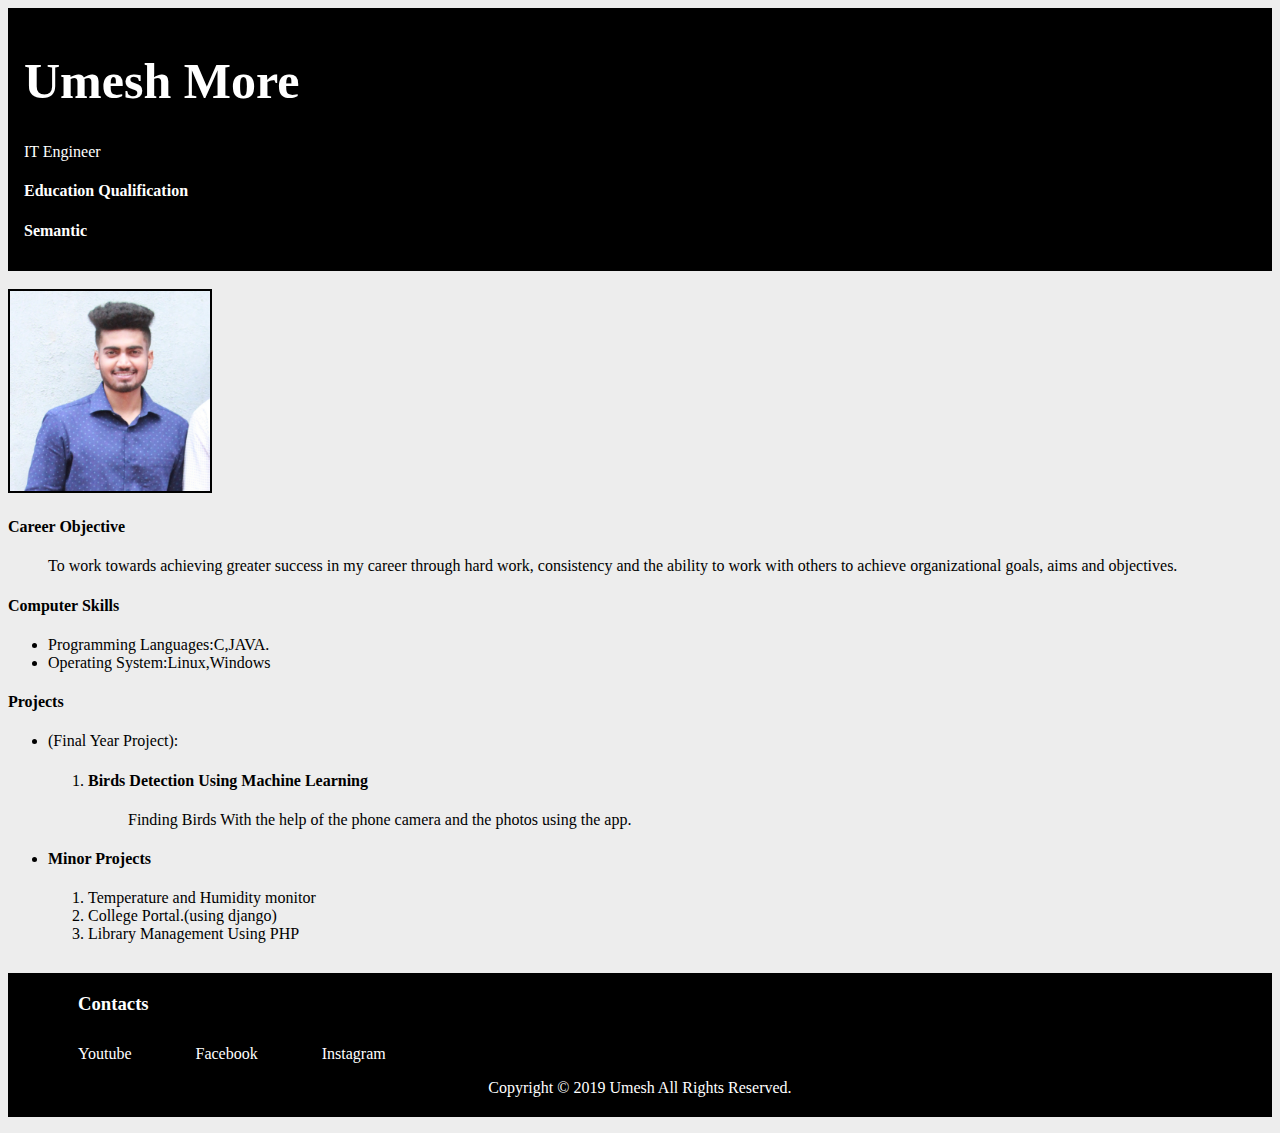
<file: index.html>
<!DOCTYPE html>
<html lang="en">
<head>
    <meta charset="UTF-8">
    <meta name="viewport" content="width=device-width, initial-scale=1.0">
    <meta name="Author" content="Umesh More">
    <meta name="description" content="IT Engineer ">
    <title>My Resume</title>
<link rel="icon" href='./Download/favicon.png'/>
<link rel="stylesheet" href="./style/resume.css">

</head>
<body> 
    <div class="header">
        <a href="./index.html"> <h1>Umesh More</h1></a>
         <p1>IT Engineer<a href="./marks.html"><h4 title="Grades">Education Qualification</h4></a></p1>
          <h4><a href="./semantic.html">Semantic</a></h4>
     </div>
        <br>
    <img src="./Download/umesh.jpg" title="Umesh More " alt="img of Umesh" height="200px" width="200px" class="selfimage">
    
    <dl>
     <dt><h4>Career Objective</h4></dt>
     <dd>
        To work towards achieving greater success in my career through hard work, consistency and the
        ability to work with others to achieve organizational goals, aims and objectives.
     </dd>
    </dl>

<h4>Computer Skills</h4>
<ul>
<li>Programming Languages:C,JAVA.</li>
<li>Operating System:Linux,Windows</li>
</ul>
<h4>Projects</h4>
<ul>
<li>(Final Year Project):</li>
<ol>
 <li><dl>
  <dt><h4>Birds Detection Using Machine Learning</h4></dt>
  <dd>Finding Birds With the help of the phone camera and the photos using the app.</dd> 
 </dl></li>  
</ol>
<h4><li>Minor Projects</li></h4>
<ol type="1">
<li >Temperature and Humidity monitor</li>
<li>College Portal.(using django)</li>
<li>Library Management Using PHP</li>
</ol>

</ul>
<footer>
    <ul>
     <h3>Contacts</h3>   
    <li>Youtube</li>
    <li>Facebook</li>
    <li>Instagram</li>
    </ul>
    <p>Copyright © 2019 Umesh All Rights Reserved. </p>
    
    </footer> 
</body>
</html>
</file>
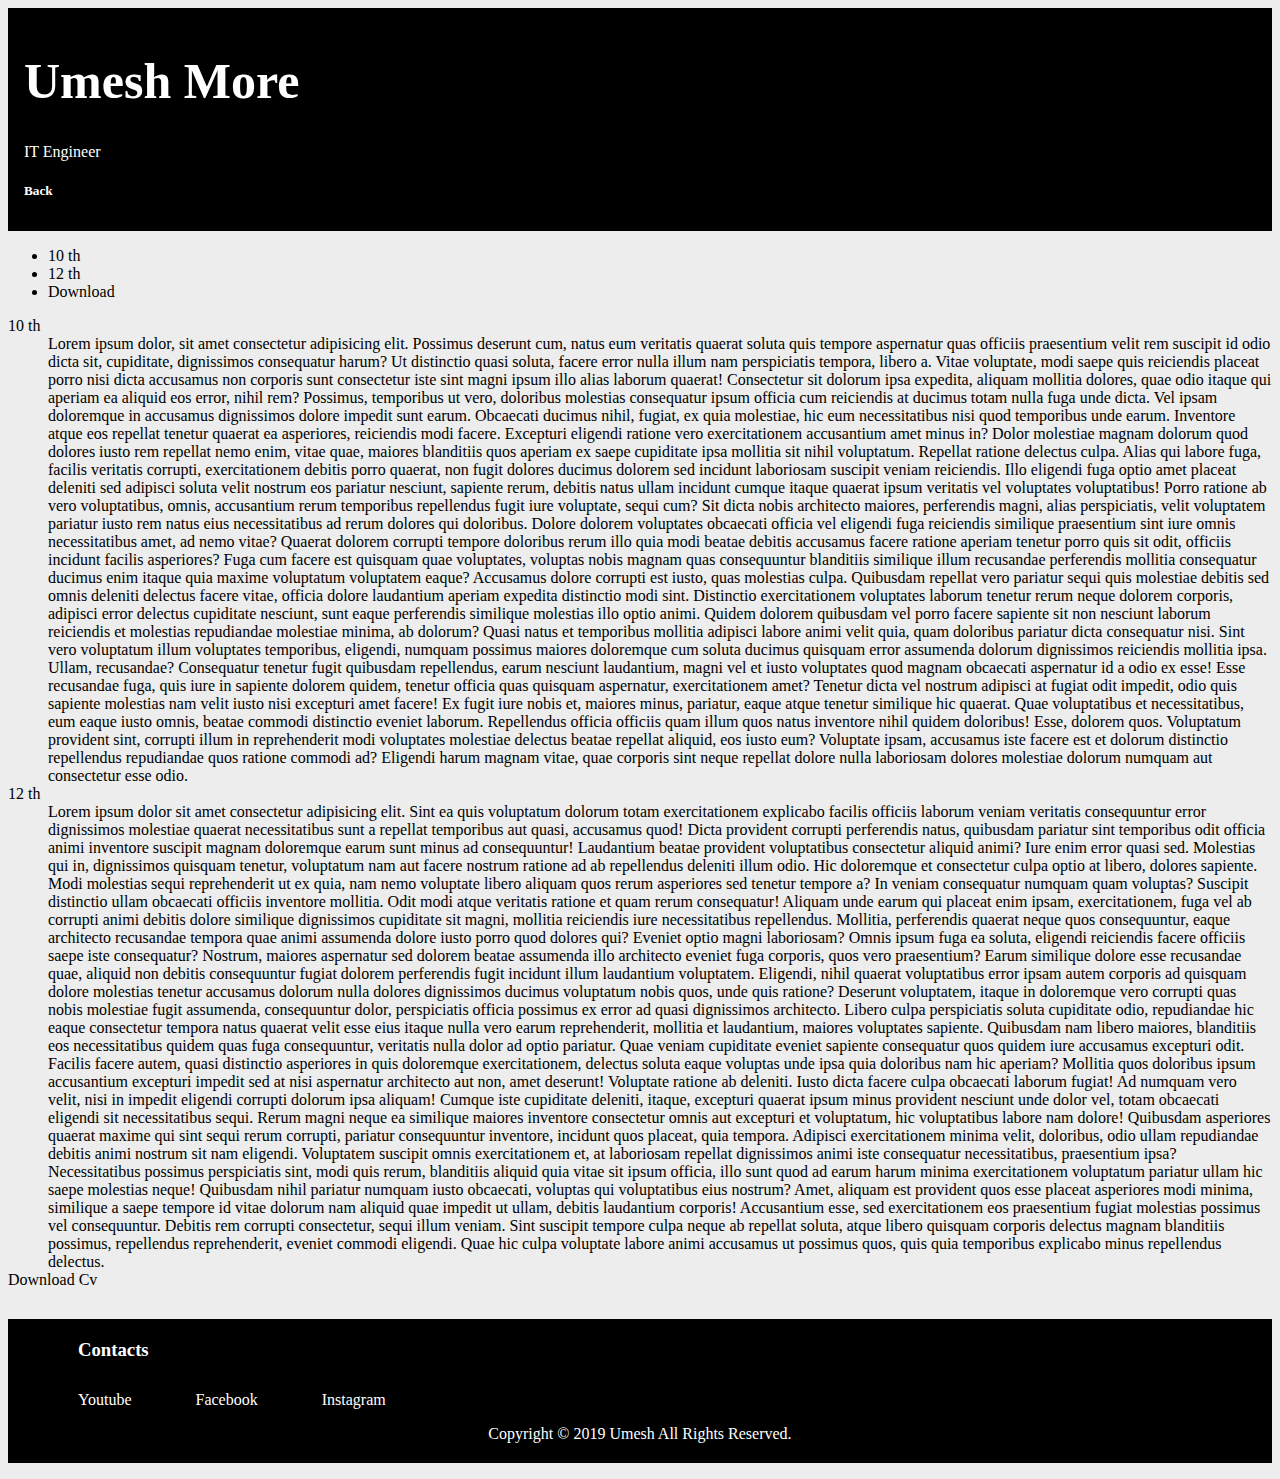
<file: marks.html>
<!DOCTYPE html>
<html lang="en">
<head>
    <meta charset="UTF-8">
    <meta name="viewport" content="width=device-width, initial-scale=1.0">
    <title>MY Resume</title>
    <link rel="icon" href='./Download/favicon.png'/>
    <link rel="stylesheet" href="./style/resume.css">
    
</head>
<body>

    <div class="header">
        <a href="./index.html" target="_blank"> <h1>Umesh More</h1></a>
         <p1>IT Engineer<a href="./index.html"><h5>Back</h5></a></p1>
         
     </div> 
    <ul>
     <a href="#topic1"><li>10 th </li></a>
     <a href="#topic2"><li>12 th</li></a>
     <a href="#Cv"><li>Download</li></a>
    </ul>
          <dl>
              <dt id="topic1">10 th</dt>
              <dd>Lorem ipsum dolor, sit amet consectetur adipisicing elit. Possimus deserunt cum, natus eum veritatis quaerat soluta quis tempore aspernatur quas officiis praesentium velit rem suscipit id odio dicta sit, cupiditate, dignissimos consequatur harum? Ut distinctio quasi soluta, facere error nulla illum nam perspiciatis tempora, libero a. Vitae voluptate, modi saepe quis reiciendis placeat porro nisi dicta accusamus non corporis sunt consectetur iste sint magni ipsum illo alias laborum quaerat! Consectetur sit dolorum ipsa expedita, aliquam mollitia dolores, quae odio itaque qui aperiam ea aliquid eos error, nihil rem? Possimus, temporibus ut vero, doloribus molestias consequatur ipsum officia cum reiciendis at ducimus totam nulla fuga unde dicta. Vel ipsam doloremque in accusamus dignissimos dolore impedit sunt earum. Obcaecati ducimus nihil, fugiat, ex quia molestiae, hic eum necessitatibus nisi quod temporibus unde earum. Inventore atque eos repellat tenetur quaerat ea asperiores, reiciendis modi facere. Excepturi eligendi ratione vero exercitationem accusantium amet minus in? Dolor molestiae magnam dolorum quod dolores iusto rem repellat nemo enim, vitae quae, maiores blanditiis quos aperiam ex saepe cupiditate ipsa mollitia sit nihil voluptatum. Repellat ratione delectus culpa. Alias qui labore fuga, facilis veritatis corrupti, exercitationem debitis porro quaerat, non fugit dolores ducimus dolorem sed incidunt laboriosam suscipit veniam reiciendis. Illo eligendi fuga optio amet placeat deleniti sed adipisci soluta velit nostrum eos pariatur nesciunt, sapiente rerum, debitis natus ullam incidunt cumque itaque quaerat ipsum veritatis vel voluptates voluptatibus! Porro ratione ab vero voluptatibus, omnis, accusantium rerum temporibus repellendus fugit iure voluptate, sequi cum? Sit dicta nobis architecto maiores, perferendis magni, alias perspiciatis, velit voluptatem pariatur iusto rem natus eius necessitatibus ad rerum dolores qui doloribus. Dolore dolorem voluptates obcaecati officia vel eligendi fuga reiciendis similique praesentium sint iure omnis necessitatibus amet, ad nemo vitae? Quaerat dolorem corrupti tempore doloribus rerum illo quia modi beatae debitis accusamus facere ratione aperiam tenetur porro quis sit odit, officiis incidunt facilis asperiores? Fuga cum facere est quisquam quae voluptates, voluptas nobis magnam quas consequuntur blanditiis similique illum recusandae perferendis mollitia consequatur ducimus enim itaque quia maxime voluptatum voluptatem eaque? Accusamus dolore corrupti est iusto, quas molestias culpa. Quibusdam repellat vero pariatur sequi quis molestiae debitis sed omnis deleniti delectus facere vitae, officia dolore laudantium aperiam expedita distinctio modi sint. Distinctio exercitationem voluptates laborum tenetur rerum neque dolorem corporis, adipisci error delectus cupiditate nesciunt, sunt eaque perferendis similique molestias illo optio animi. Quidem dolorem quibusdam vel porro facere sapiente sit non nesciunt laborum reiciendis et molestias repudiandae molestiae minima, ab dolorum? Quasi natus et temporibus mollitia adipisci labore animi velit quia, quam doloribus pariatur dicta consequatur nisi. Sint vero voluptatum illum voluptates temporibus, eligendi, numquam possimus maiores doloremque cum soluta ducimus quisquam error assumenda dolorum dignissimos reiciendis mollitia ipsa. Ullam, recusandae? Consequatur tenetur fugit quibusdam repellendus, earum nesciunt laudantium, magni vel et iusto voluptates quod magnam obcaecati aspernatur id a odio ex esse! Esse recusandae fuga, quis iure in sapiente dolorem quidem, tenetur officia quas quisquam aspernatur, exercitationem amet? Tenetur dicta vel nostrum adipisci at fugiat odit impedit, odio quis sapiente molestias nam velit iusto nisi excepturi amet facere! Ex fugit iure nobis et, maiores minus, pariatur, eaque atque tenetur similique hic quaerat. Quae voluptatibus et necessitatibus, eum eaque iusto omnis, beatae commodi distinctio eveniet laborum. Repellendus officia officiis quam illum quos natus inventore nihil quidem doloribus! Esse, dolorem quos. Voluptatum provident sint, corrupti illum in reprehenderit modi voluptates molestiae delectus beatae repellat aliquid, eos iusto eum? Voluptate ipsam, accusamus iste facere est et dolorum distinctio repellendus repudiandae quos ratione commodi ad? Eligendi harum magnam vitae, quae corporis sint neque repellat dolore nulla laboriosam dolores molestiae dolorum numquam aut consectetur esse odio.</dd>
              <dt id="topic2">12 th</dt>
              <dd>Lorem ipsum dolor sit amet consectetur adipisicing elit. Sint ea quis voluptatum dolorum totam exercitationem explicabo facilis officiis laborum veniam veritatis consequuntur error dignissimos molestiae quaerat necessitatibus sunt a repellat temporibus aut quasi, accusamus quod! Dicta provident corrupti perferendis natus, quibusdam pariatur sint temporibus odit officia animi inventore suscipit magnam doloremque earum sunt minus ad consequuntur! Laudantium beatae provident voluptatibus consectetur aliquid animi? Iure enim error quasi sed. Molestias qui in, dignissimos quisquam tenetur, voluptatum nam aut facere nostrum ratione ad ab repellendus deleniti illum odio. Hic doloremque et consectetur culpa optio at libero, dolores sapiente. Modi molestias sequi reprehenderit ut ex quia, nam nemo voluptate libero aliquam quos rerum asperiores sed tenetur tempore a? In veniam consequatur numquam quam voluptas? Suscipit distinctio ullam obcaecati officiis inventore mollitia. Odit modi atque veritatis ratione et quam rerum consequatur! Aliquam unde earum qui placeat enim ipsam, exercitationem, fuga vel ab corrupti animi debitis dolore similique dignissimos cupiditate sit magni, mollitia reiciendis iure necessitatibus repellendus. Mollitia, perferendis quaerat neque quos consequuntur, eaque architecto recusandae tempora quae animi assumenda dolore iusto porro quod dolores qui? Eveniet optio magni laboriosam? Omnis ipsum fuga ea soluta, eligendi reiciendis facere officiis saepe iste consequatur? Nostrum, maiores aspernatur sed dolorem beatae assumenda illo architecto eveniet fuga corporis, quos vero praesentium? Earum similique dolore esse recusandae quae, aliquid non debitis consequuntur fugiat dolorem perferendis fugit incidunt illum laudantium voluptatem. Eligendi, nihil quaerat voluptatibus error ipsam autem corporis ad quisquam dolore molestias tenetur accusamus dolorum nulla dolores dignissimos ducimus voluptatum nobis quos, unde quis ratione? Deserunt voluptatem, itaque in doloremque vero corrupti quas nobis molestiae fugit assumenda, consequuntur dolor, perspiciatis officia possimus ex error ad quasi dignissimos architecto. Libero culpa perspiciatis soluta cupiditate odio, repudiandae hic eaque consectetur tempora natus quaerat velit esse eius itaque nulla vero earum reprehenderit, mollitia et laudantium, maiores voluptates sapiente. Quibusdam nam libero maiores, blanditiis eos necessitatibus quidem quas fuga consequuntur, veritatis nulla dolor ad optio pariatur. Quae veniam cupiditate eveniet sapiente consequatur quos quidem iure accusamus excepturi odit. Facilis facere autem, quasi distinctio asperiores in quis doloremque exercitationem, delectus soluta eaque voluptas unde ipsa quia doloribus nam hic aperiam? Mollitia quos doloribus ipsum accusantium excepturi impedit sed at nisi aspernatur architecto aut non, amet deserunt! Voluptate ratione ab deleniti. Iusto dicta facere culpa obcaecati laborum fugiat! Ad numquam vero velit, nisi in impedit eligendi corrupti dolorum ipsa aliquam! Cumque iste cupiditate deleniti, itaque, excepturi quaerat ipsum minus provident nesciunt unde dolor vel, totam obcaecati eligendi sit necessitatibus sequi. Rerum magni neque ea similique maiores inventore consectetur omnis aut excepturi et voluptatum, hic voluptatibus labore nam dolore! Quibusdam asperiores quaerat maxime qui sint sequi rerum corrupti, pariatur consequuntur inventore, incidunt quos placeat, quia tempora. Adipisci exercitationem minima velit, doloribus, odio ullam repudiandae debitis animi nostrum sit nam eligendi. Voluptatem suscipit omnis exercitationem et, at laboriosam repellat dignissimos animi iste consequatur necessitatibus, praesentium ipsa? Necessitatibus possimus perspiciatis sint, modi quis rerum, blanditiis aliquid quia vitae sit ipsum officia, illo sunt quod ad earum harum minima exercitationem voluptatum pariatur ullam hic saepe molestias neque! Quibusdam nihil pariatur numquam iusto obcaecati, voluptas qui voluptatibus eius nostrum? Amet, aliquam est provident quos esse placeat asperiores modi minima, similique a saepe tempore id vitae dolorum nam aliquid quae impedit ut ullam, debitis laudantium corporis! Accusantium esse, sed exercitationem eos praesentium fugiat molestias possimus vel consequuntur. Debitis rem corrupti consectetur, sequi illum veniam. Sint suscipit tempore culpa neque ab repellat soluta, atque libero quisquam corporis delectus magnam blanditiis possimus, repellendus reprehenderit, eveniet commodi eligendi. Quae hic culpa voluptate labore animi accusamus ut possimus quos, quis quia temporibus explicabo minus repellendus delectus.</dd>
               <dt id="Cv">Download <a href="./Download/UMESH CV.pdf" download="">Cv</dt>
            </dl>
            <footer>
                <ul>
                 <h3>Contacts</h3>   
                <li>Youtube</li>
                <li>Facebook</li>
                <li>Instagram</li>
                </ul>
                <p>Copyright © 2019 Umesh All Rights Reserved. </p>
                
                </footer>       
      
</body>
</html>
</file>
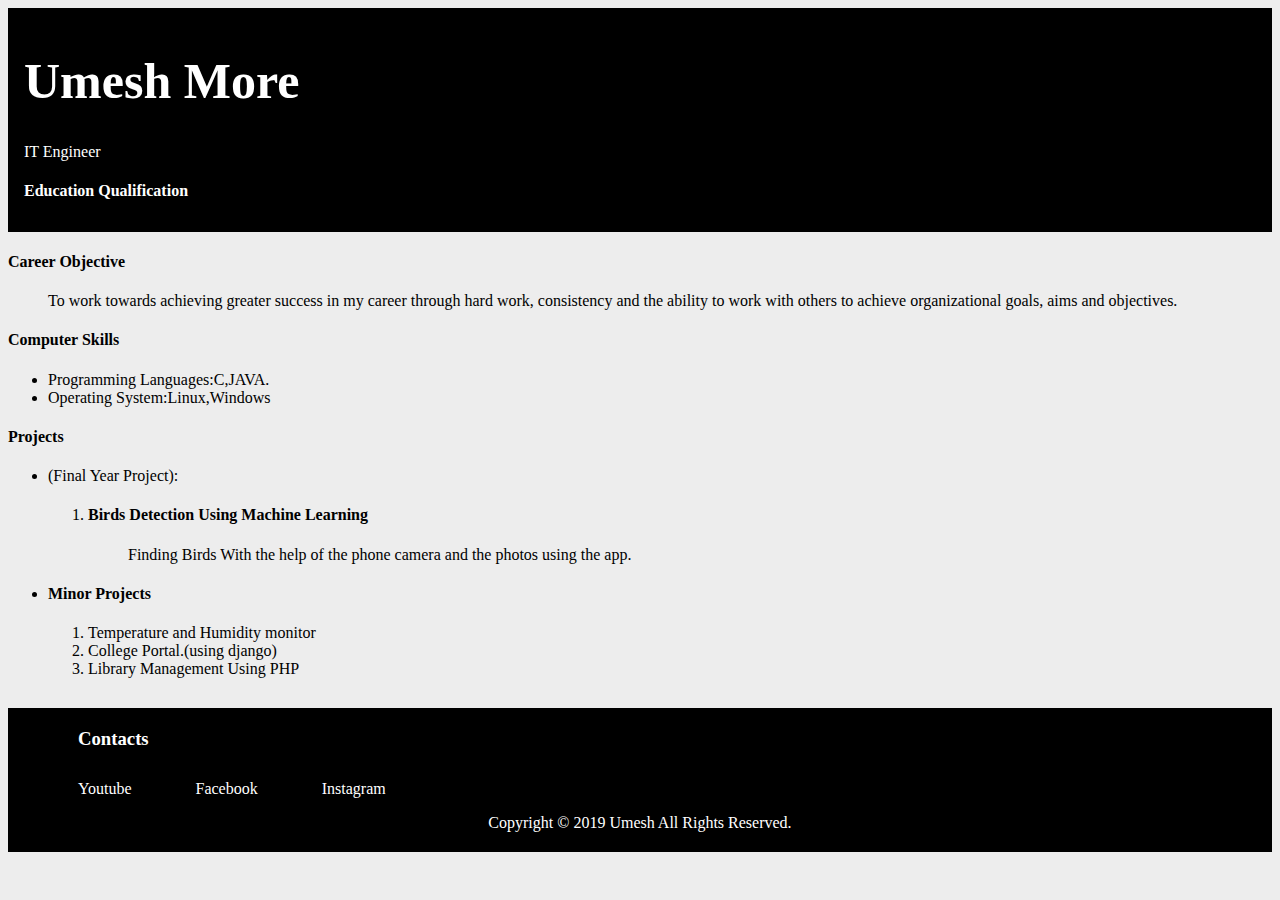
<file: semantic.html>
<!DOCTYPE html>
<html lang="en">
<head>
    <meta charset="UTF-8">
    <meta name="viewport" content="width=device-width, initial-scale=1.0">
    <meta charset="UTF-8">
    <meta name="viewport" content="width=device-width, initial-scale=1.0">
    <meta name="Author" content="Umesh More">
    <meta name="description" content="IT Engineer ">
    <title>My Resume</title>
    <link rel="stylesheet" href="./style/resume.css">
<link rel="icon" href='./Download/favicon.png'/>

</head>
<body>
<header>
    <div class="header">
        <a href="./index.html"> <h1>Umesh More</h1></a>
         <p1>IT Engineer<a href="./marks.html"><h4 title="Grades">Education Qualification</h4></a></p1>     
     </div>
</header>
<section>
    <dl>
        <dt><h4>Career Objective</h4></dt>
        <dd>
           To work towards achieving greater success in my career through hard work, consistency and the
           ability to work with others to achieve organizational goals, aims and objectives.
        </dd>
       </dl>
   
   <h4>Computer Skills</h4>
   <ul>
   <li>Programming Languages:C,JAVA.</li>
   <li>Operating System:Linux,Windows</li>
   </ul>
   <h4>Projects</h4>
   <ul>
   <li>(Final Year Project):</li>
   <ol>
    <li><dl>
     <dt><h4>Birds Detection Using Machine Learning</h4></dt>
     <dd>Finding Birds With the help of the phone camera and the photos using the app.</dd> 
    </dl></li>  
   </ol>
   <h4><li>Minor Projects</li></h4>
   <ol type="1">
   <li >Temperature and Humidity monitor</li>
   <li>College Portal.(using django)</li>
   <li>Library Management Using PHP</li>
   </ol>
   
   </ul> 
</section>



<footer>
<ul>
 <h3>Contacts</h3>   
<li>Youtube</li>
<li>Facebook</li>
<li>Instagram</li>
</ul>
<p>Copyright © 2019 Umesh All Rights Reserved. </p>

</footer> 
</body>
</html>
</file>
<file: style/resume.css>
.header{
   
    color: #fff;
    background-color: black;
    padding: 10px 16px;
}

h1{
    font-size:50px;
}

a{
color:inherit;
text-decoration: none;

}


img{
    border: 2px solid black;
    margin: auto;
    position: relative;
    display: inline;

}



body{

    background-color:#ededed;
}


footer{
    color:white;
    background-color: black;
}

footer h3{
    padding-top:20px;
    margin:30px ;
}


footer li{  
display: inline;
margin: 30px;
}

footer p{
    text-align: center;
    padding-bottom: 20px;
}
</file>
